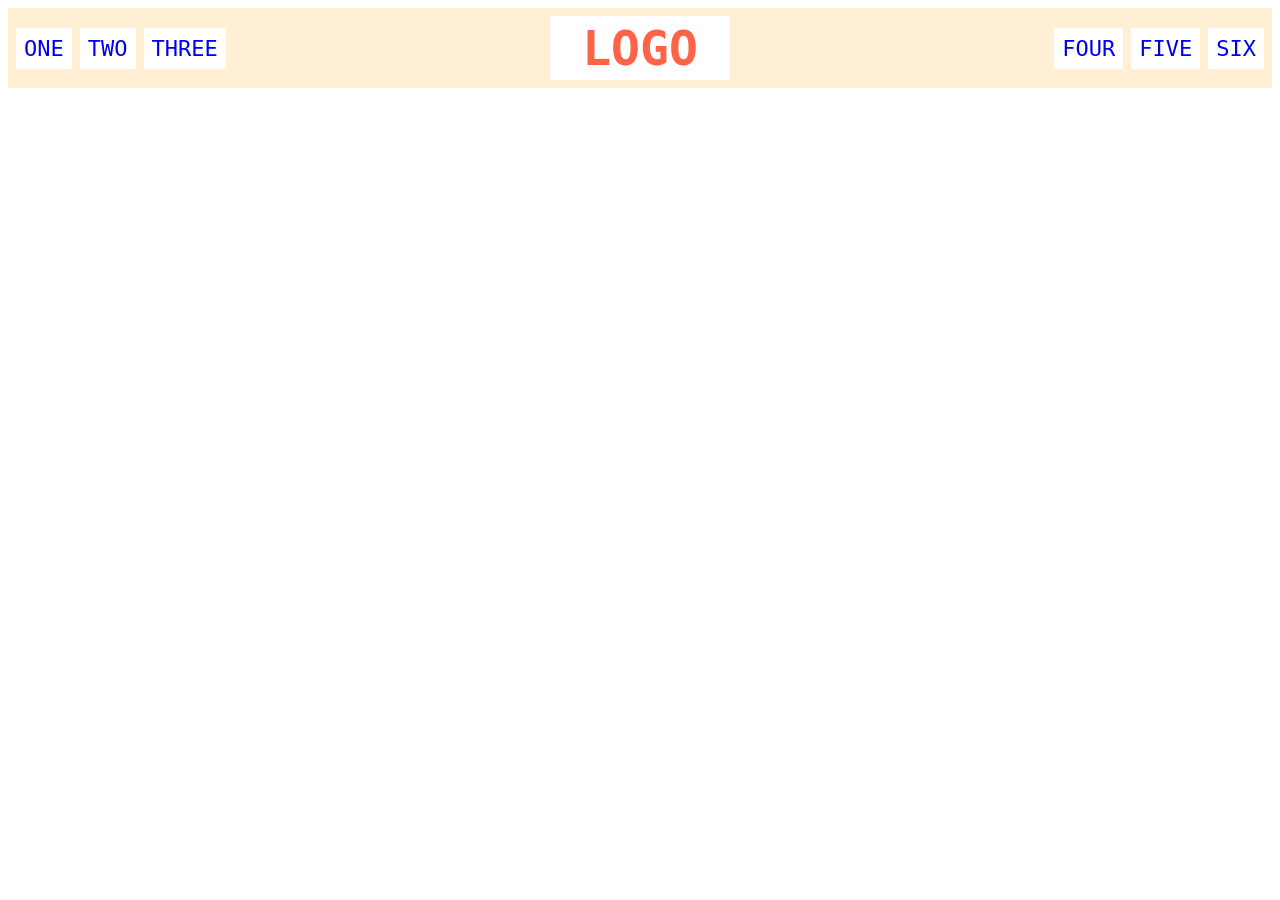
<file: foundations/flex/02-flex-header/index.html>
<!DOCTYPE html>
<html lang="en">
  <head>
    <meta charset="UTF-8">
    <meta http-equiv="X-UA-Compatible" content="IE=edge">
    <meta name="viewport" content="width=device-width, initial-scale=1.0">
    <title>Flex Header</title>
    <link rel="stylesheet" href="style.css">
  </head>
  <body>
    <div class="header">

      <div class="left-links">
        <ul>
          <li><a href="#">ONE</a></li>
          <li><a href="#">TWO</a></li>
          <li><a href="#">THREE</a></li>
        </ul>
      </div>
      <div class="logo">LOGO</div>

      <div class="right-links">
        <ul>
          <li><a href="#">FOUR</a></li>
          <li><a href="#">FIVE</a></li>
          <li><a href="#">SIX</a></li>
        </ul>
      </div>
      
    </div>
  </body>
</html>
</file>
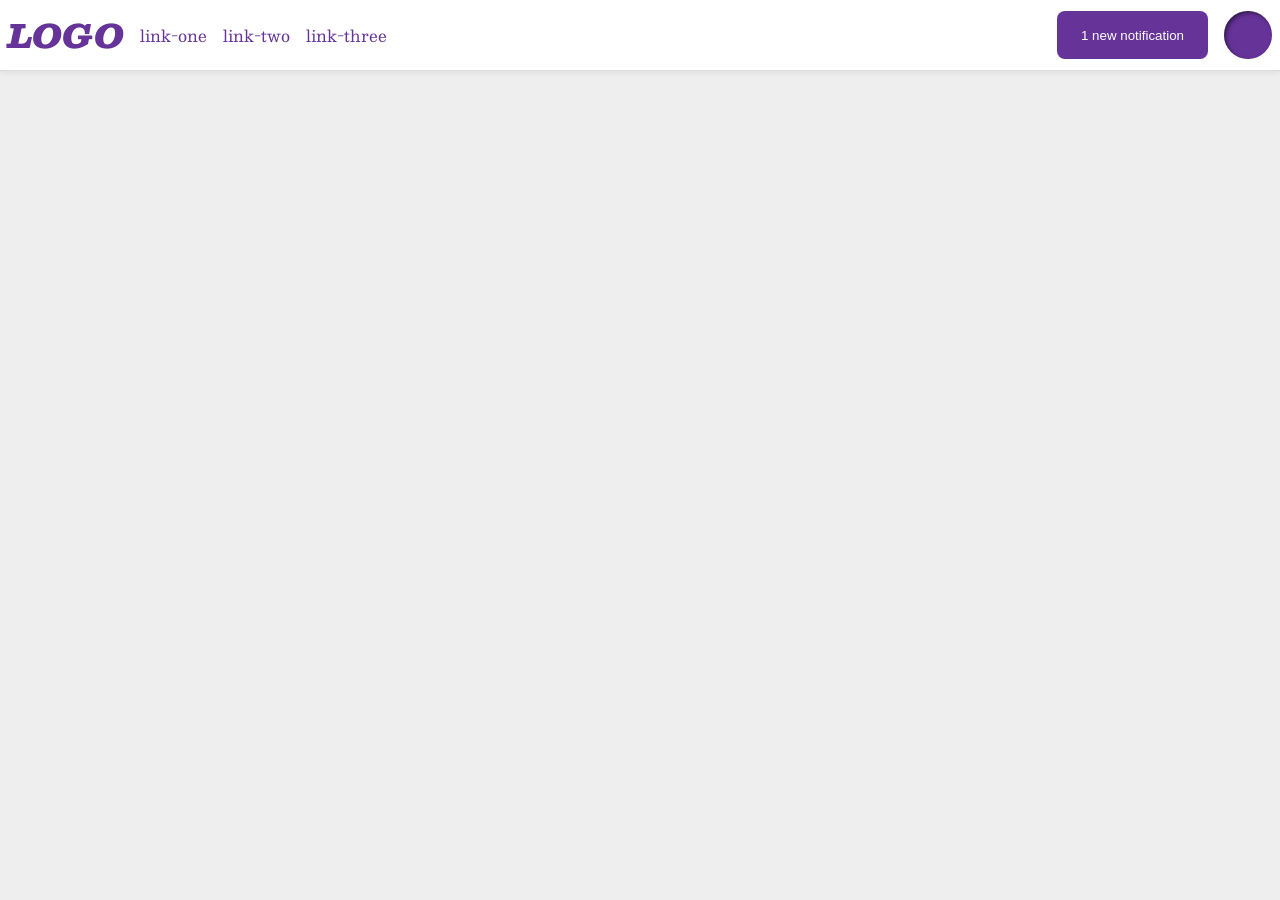
<file: foundations/flex/03-flex-header-2/index.html>
<!DOCTYPE html>
<html lang="en">
  <head>
    <meta charset="UTF-8">
    <meta http-equiv="X-UA-Compatible" content="IE=edge">
    <meta name="viewport" content="width=device-width, initial-scale=1.0">
    <title>Flex Header 2</title>
    <link rel="stylesheet" href="style.css">
  </head>
  <body>
    <div class="header">
    <div class="one">
      <div class="logo">
        LOGO
      </div>
      <ul class="links">
        <li><a href="https://google.com">link-one</a></li>
        <li><a href="https://google.com">link-two</a></li>
        <li><a href="https://google.com">link-three</a></li>
      </ul>
    </div>
    <div class="two">
      <button class="notifications">
        1 new notification
      </button>
      <div class="profile-image"></div>
    </div>
    </div>
  </body>
</html>
</file>
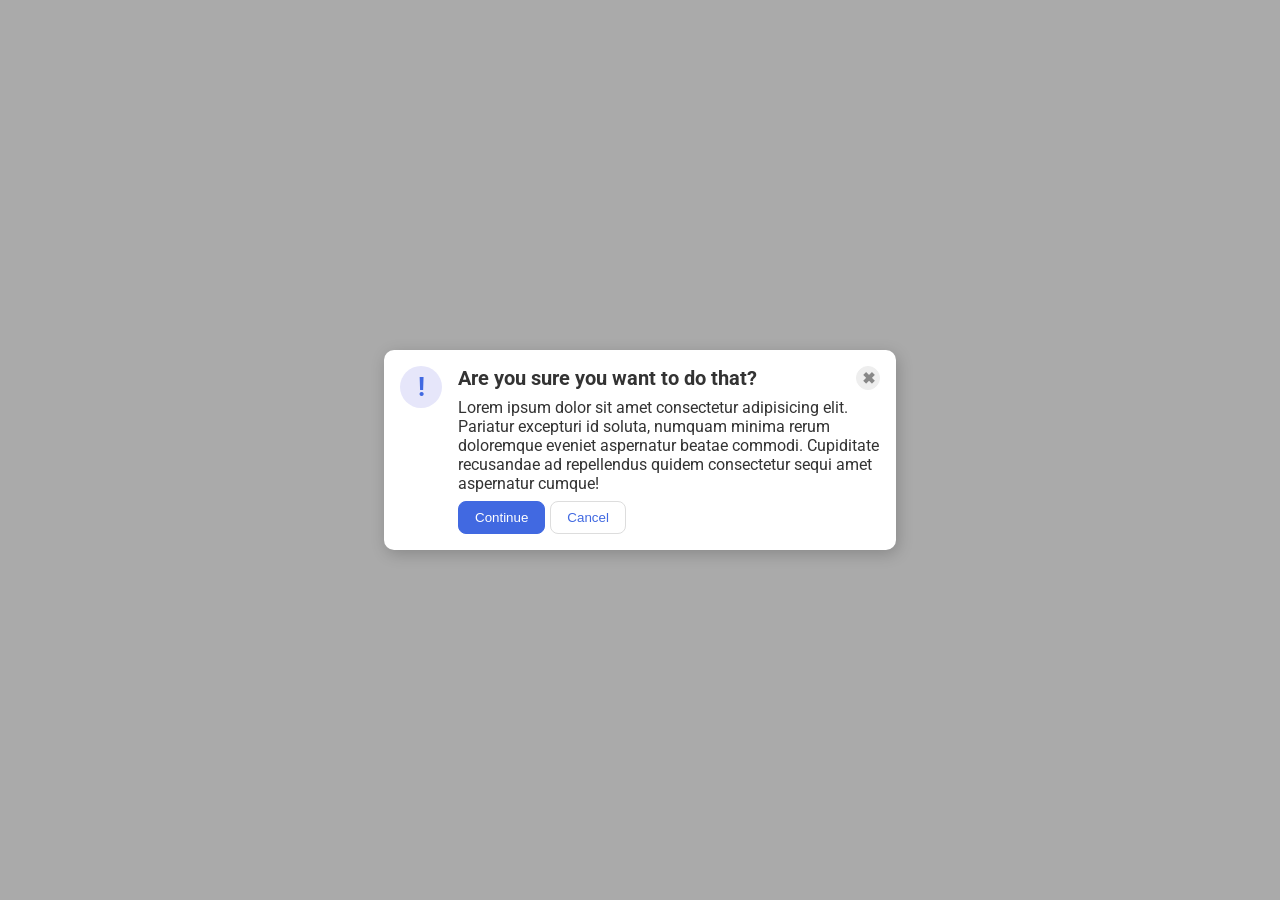
<file: foundations/flex/05-flex-modal/index.html>
<!DOCTYPE html>
<html lang="en">
  <head>
    <meta charset="UTF-8">
    <meta http-equiv="X-UA-Compatible" content="IE=edge">
    <meta name="viewport" content="width=device-width, initial-scale=1.0">
    <link rel="stylesheet" href="style.css">
    <title>Modal</title>
  </head>
  <body>
    <div class="modal">

      <div class="icon">!</div>

      <div class="right">

        <div class="headerRight">
          <div class="header">Are you sure you want to do that?</div>
          <button class="close-button">✖</button>
        </div>

        <div class="text">Lorem ipsum dolor sit amet consectetur adipisicing elit. Pariatur excepturi id soluta, numquam minima rerum doloremque eveniet aspernatur beatae commodi. Cupiditate recusandae ad repellendus quidem consectetur sequi amet aspernatur cumque!</div>
      
        <div class="buttons">
          <button class="continue">Continue</button>
          <button class="cancel">Cancel</button>
        </div>
      </div>
  </body>
</html>
</file>
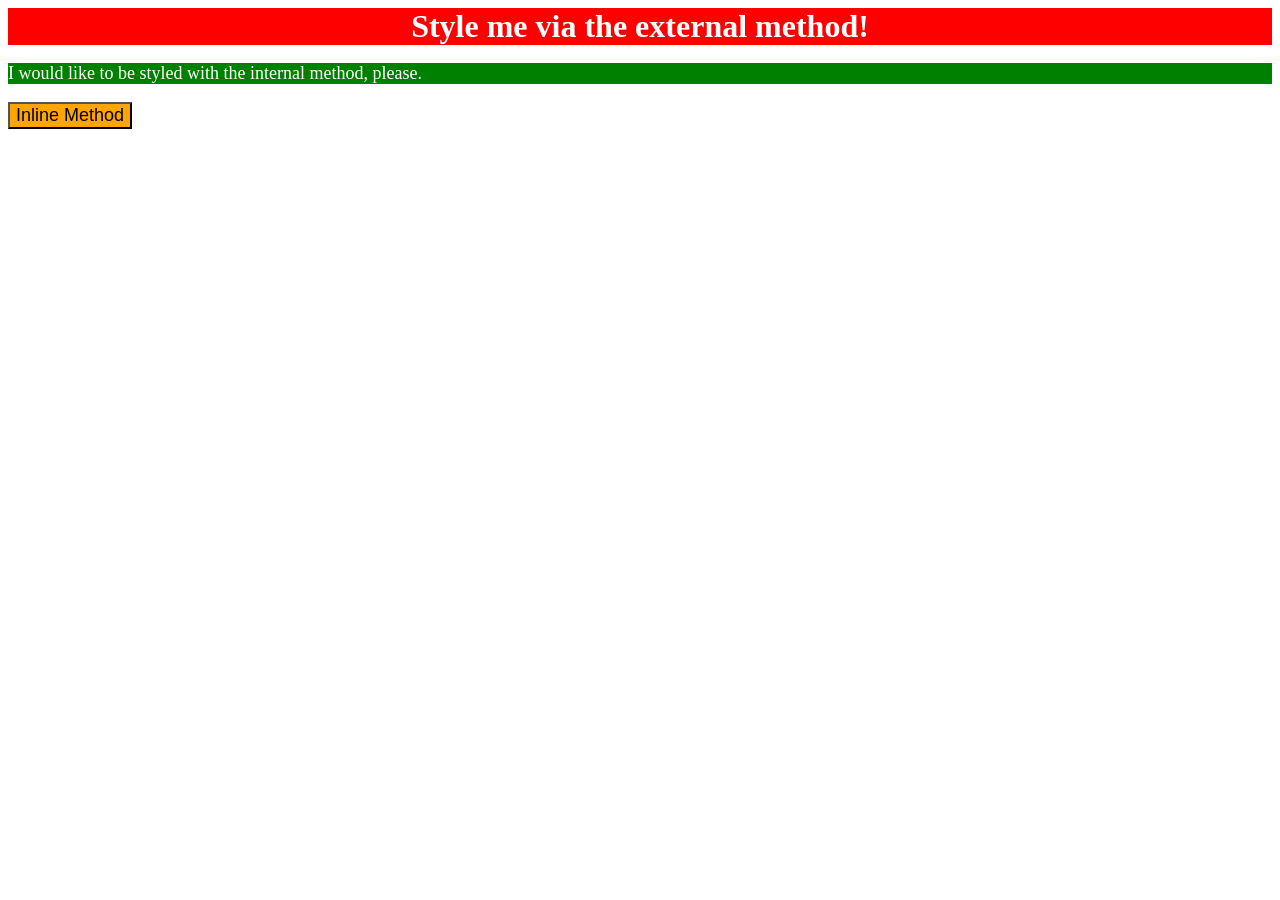
<file: foundations/intro-to-css/01-css-methods/index.html>
<!DOCTYPE html>
<html lang="en">
  <head>
    <meta charset="UTF-8">
    <meta http-equiv="X-UA-Compatible" content="IE=edge">
    <meta name="viewport" content="width=device-width, initial-scale=1.0">
    <title>Methods for Adding CSS</title>

    <link rel="stylesheet" href="./style.css">

    <style>
      p {
        background-color: green ;
        color: white;
        font-size: 18px;
      }
      </style>
  </head>
  <body>
    <div>Style me via the external method!</div>
    <p>I would like to be styled with the internal method, please.</p>
    <button style="background-color: orange; font-size:18px;">Inline Method</button>
  </body>
</html>
</file>
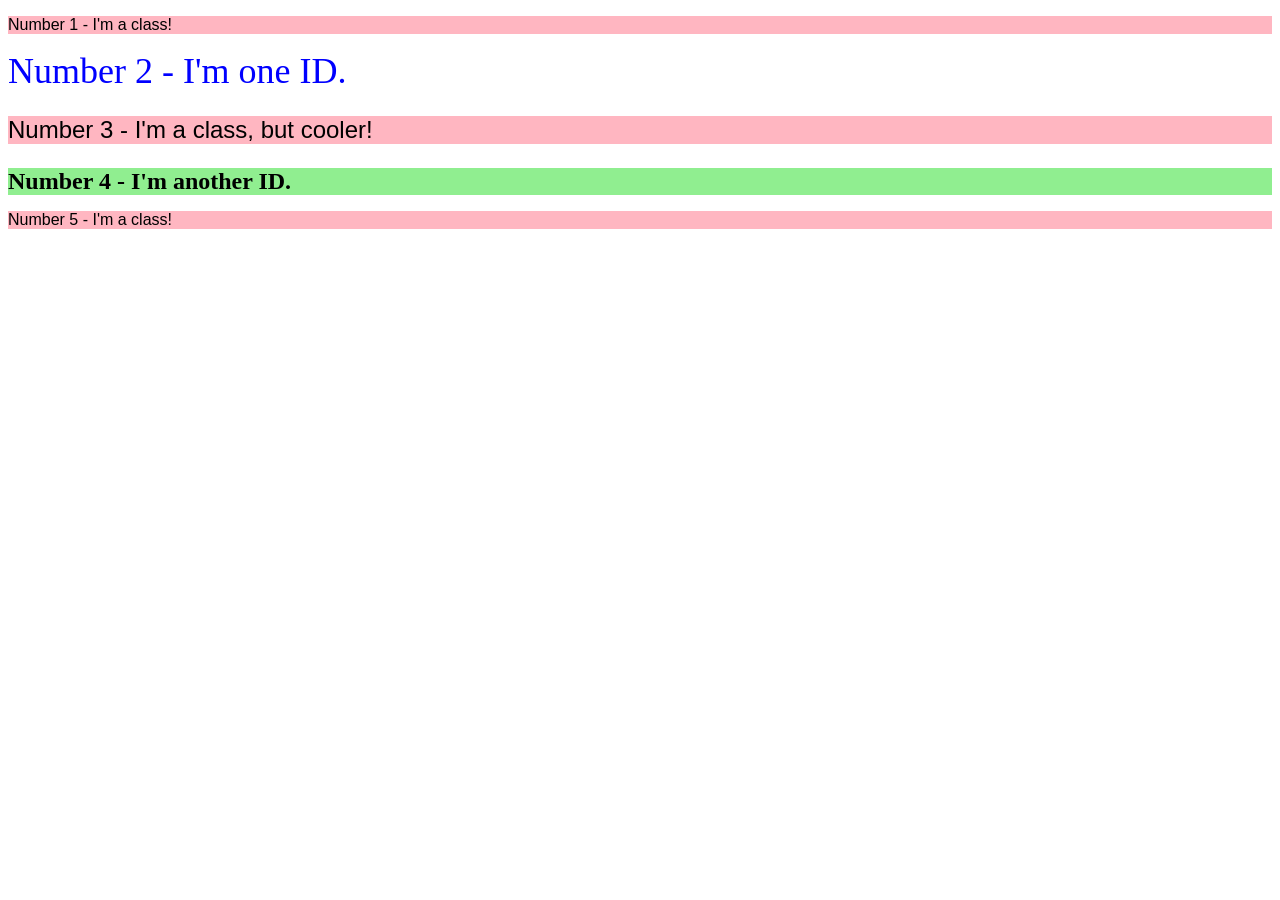
<file: foundations/intro-to-css/02-class-id-selectors/index.html>
<!DOCTYPE html>
<html lang="en">
  <head>
    <meta charset="UTF-8">
    <meta http-equiv="X-UA-Compatible" content="IE=edge">
    <meta name="viewport" content="width=device-width, initial-scale=1.0">
    <title>Class and ID Selectors</title>
    <link rel="stylesheet" href="style.css">
  </head>
  <body>
    <p class="odd">Number 1 - I'm a class!</p>
    <div id="two">Number 2 - I'm one ID.</div>
    <p class="odd addOdd">Number 3 - I'm a class, but cooler!</p>
    <div id="four">Number 4 - I'm another ID.</div>
    <p class="odd">Number 5 - I'm a class!</p>
  </body>
</html>
</file>
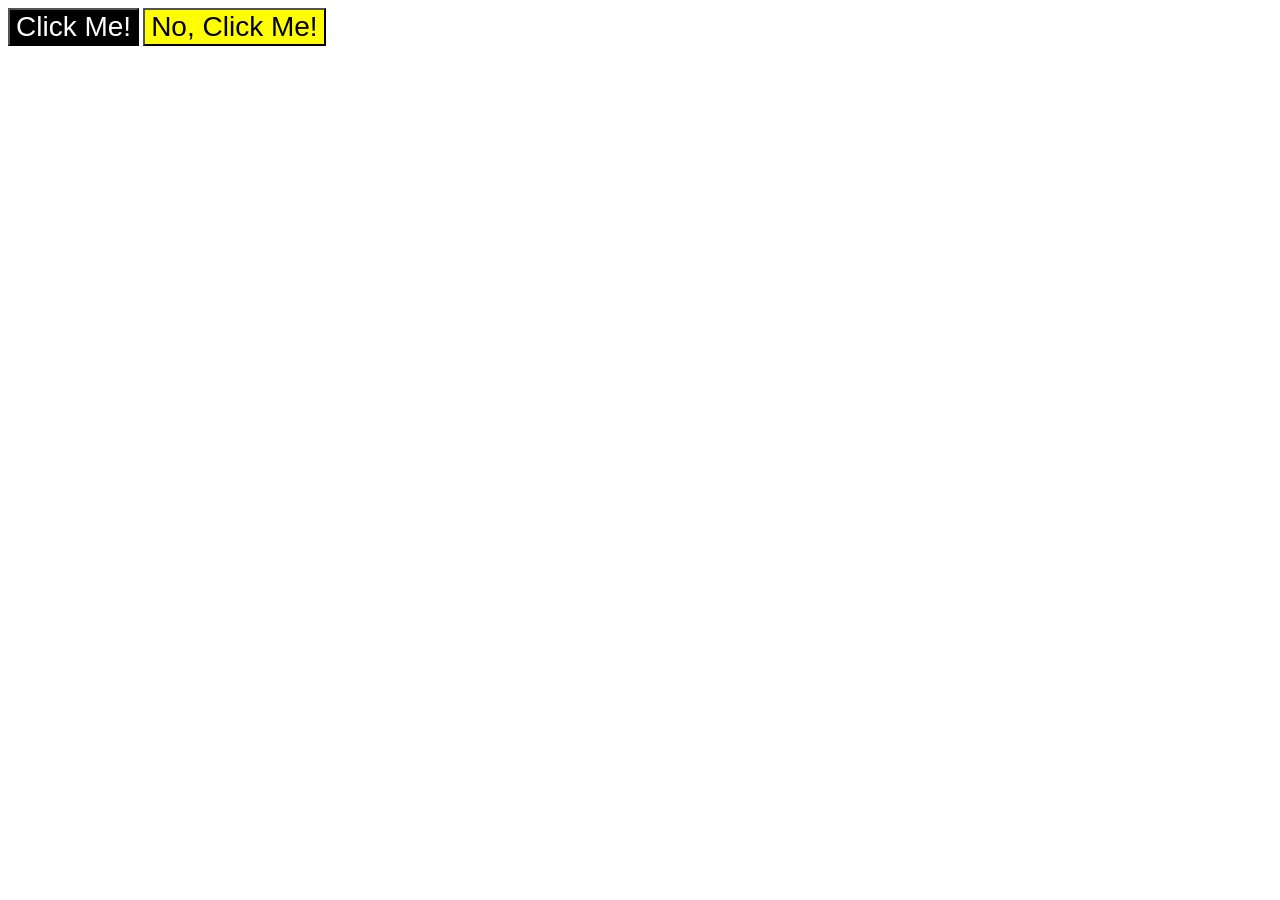
<file: foundations/intro-to-css/03-grouping-selectors/index.html>
<!DOCTYPE html>
<html lang="en">
  <head>
    <meta charset="UTF-8">
    <meta http-equiv="X-UA-Compatible" content="IE=edge">
    <meta name="viewport" content="width=device-width, initial-scale=1.0">
    <title>Grouping Selectors</title>
    <link rel="stylesheet" href="style.css">
  </head>
  <body>
    <button class="one">Click Me!</button>
    <button class="two">No, Click Me!</button>
  </body>
</html>
</file>
<file: foundations/flex/02-flex-header/style.css>
.header  {
  font-family: monospace;
  background: papayawhip;
  display:flex;
  justify-content: space-between;
  align-items: center;
  padding: 8px;
}

.logo {
  font-size: 48px;
  font-weight: 900;
  color: tomato;
  background: white;
  padding: 4px 32px;
  
}

ul {
  /* this removes the dots on the list items*/
  list-style-type: none;
  display: flex;
  gap: 8px;
  margin: 0;
  padding: 0;
  
  
  
}

a {
  font-size: 22px;
  background: white;
  padding: 8px;
  /* this removes the line under the links */
  text-decoration: none;
  
  
  
  
}
</file>
<file: foundations/flex/03-flex-header-2/style.css>
/* this is some magical font-importing.  
you'll learn about it later. */
@import url('https://fonts.googleapis.com/css2?family=Besley:ital,wght@0,400;1,900&display=swap');

body {
  margin: 0;
  background: #eee;
  font-family: Besley, serif;

}


.header {
  background: white;
  border-bottom: 1px solid #ddd;
  box-shadow: 0 0 8px rgba(0,0,0,.1);

  padding: 8px;
  display: flex;
  justify-content: space-between;
  align-items: center;
}

.profile-image {
  background: rebeccapurple;
  box-shadow: inset 2px 2px 4px rgba(0,0,0,.5);
  border-radius: 50%;
  width: 48px;
  height: 48px;
}

.logo {
  color: rebeccapurple;
  font-size: 32px;
  font-weight: 900;
  font-style: italic;
}

button {
  border: none;
  border-radius: 8px;
  background: rebeccapurple;
  color: white;
  padding: 8px 24px;
}

a {
  /* this removes the line under our links */
  text-decoration: none;
  color: rebeccapurple;
}

ul {
  list-style-type: none;

  margin: 0;
  padding: 0;
  align-items: center;
  display: flex;
  gap: 16px;
  

  
}

.one {
  display: flex;
  gap: 16px;
}

.two {
  display: flex;
  gap: 16px;
}
</file>
<file: foundations/flex/05-flex-modal/style.css>
@import url('https://fonts.googleapis.com/css2?family=Roboto:wght@400;700&display=swap');

html, body {
  height: 100%;
}

body {
  font-family: Roboto, sans-serif;
  margin: 0;
  background: #aaa;
  color: #333;
  /* I'll give you this one for free lol */
  display: flex;
  align-items: center;
  justify-content: center;
}

.modal {
  background: white;
  width: 480px;
  border-radius: 10px;
  box-shadow: 2px 4px 16px rgba(0,0,0,.2);

  padding: 16px;
  display: flex;
  gap:16px;
}

.icon {
  color: royalblue;
  font-size: 26px;
  font-weight: 700;
  background: lavender;
  width: 42px;
  height: 42px;
  border-radius: 50%;
  display: flex;
  align-items: center;
  justify-content: center;
  flex-shrink:0;
}

.close-button {
  background: #eee;
  border-radius: 50%;
  color: #888;
  font-weight: 700;
  font-size: 16px;
  height: 24px;
  width: 24px;
  display: flex;
  align-items: center;
  justify-content: center;
  border: 1px solid #eee;
  padding: 0;
}

button {
  cursor: pointer;
  padding: 8px 16px;
  border-radius: 8px;
}

button.continue {
  background: royalblue;
  border: 1px solid royalblue;
  color: white;
}

button.cancel {
  background: white;
  border: 1px solid #ddd;
  color: royalblue;
}


/*added*/
.headerRight{
  display:flex;
  justify-content: space-between;
  font-weight:bold;
  font-size:20px;
}

.right{
  display:flex;
  flex-direction: column;
  gap:8px;
}

.buttons{
  display:flex;
  gap: 5px;
}
</file>
<file: foundations/intro-to-css/01-css-methods/style.css>
div {
  background-color: red;
  color: white;
  font-size: 32px;
  text-align: center;
  font-weight: bold;
}
</file>
<file: foundations/intro-to-css/02-class-id-selectors/style.css>
.odd {
    background-color: rgb(255,182,193);
    font-family: verdana,"deja vu sans",sans-serif;
}

#two {
    color: #0000ff;
    font-size:36px;
}

.addOdd {
    font-size: 24px;
}

#four {
    background-color: rgba(144, 238, 144, 1);
    font-size:24px;
    font-weight: bold;
}
</file>
<file: foundations/intro-to-css/03-grouping-selectors/style.css>
.one {
    background-color: black;
    color: white;
}

.two {
    background-color: yellow;
    
}
.one, .two {
    font-size: 28px;
    font-family: helvetica, "times new roman", sans-serif;
}
</file>
